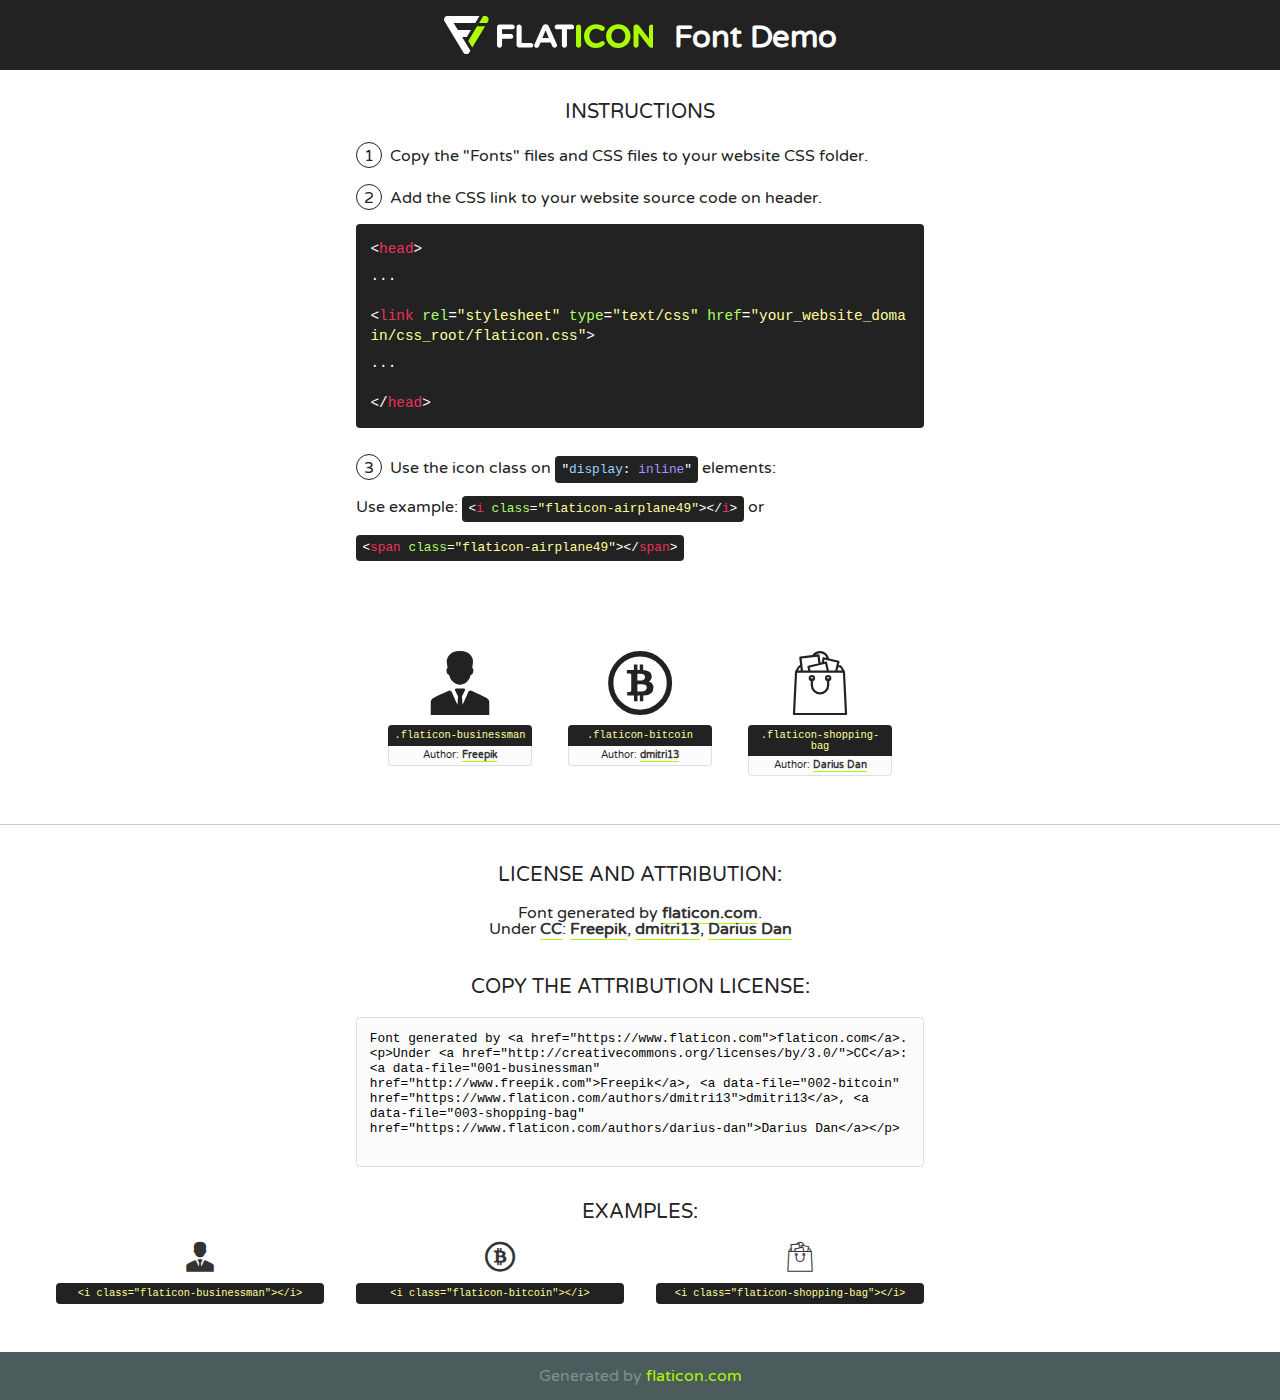
<file: flaticon/flaticon.html>
<!DOCTYPE html>
<!--
  Flaticon icon font: Flaticon
  Creation date: 27/06/2019 12:29
-->
<html>
<!DOCTYPE html>
<html>

<head>
    <title>Flaticon WebFont</title>
    <link href="http://fonts.googleapis.com/css?family=Varela+Round" rel="stylesheet" type="text/css" />
    <link rel="stylesheet" type="text/css" href="flaticon.css">
    <meta charset="UTF-8">
    <style>
    html, body, div, span, applet, object, iframe,
    h1, h2, h3, h4, h5, h6, p, blockquote, pre,
    a, abbr, acronym, address, big, cite, code,
    del, dfn, em, img, ins, kbd, q, s, samp,
    small, strike, strong, sub, sup, tt, var,
    b, u, i, center,
    dl, dt, dd, ol, ul, li,
    fieldset, form, label, legend,
    table, caption, tbody, tfoot, thead, tr, th, td,
    article, aside, canvas, details, embed, 
    figure, figcaption, footer, header, hgroup, 
    menu, nav, output, ruby, section, summary,
    time, mark, audio, video {
        margin: 0;
        padding: 0;
        border: 0;
        font-size: 100%;
        font: inherit;
        vertical-align: baseline;
    }
    /* HTML5 display-role reset for older browsers */
    article, aside, details, figcaption, figure, 
    footer, header, hgroup, menu, nav, section {
        display: block;
    }
    body {
        line-height: 1;
    }
    ol, ul {
        list-style: none;
    }
    blockquote, q {
        quotes: none;
    }
    blockquote:before, blockquote:after,
    q:before, q:after {
        content: '';
        content: none;
    }
    table {
        border-collapse: collapse;
        border-spacing: 0;
    }
    body {
        font-family: 'Varela Round', Helvetica, Arial, sans-serif;
        font-size: 16px;
        color: #222;
    }
    a {
        color: #333;
        border-bottom: 1px solid #a9fd00;
        font-weight: bold;
        text-decoration: none;
    }
    * {
        -moz-box-sizing: border-box;
        -webkit-box-sizing: border-box;
        box-sizing: border-box;
        margin: 0;
        padding: 0;
    }
    [class^="flaticon-"]:before, [class*=" flaticon-"]:before, [class^="flaticon-"]:after, [class*=" flaticon-"]:after {
        font-family: Flaticon;
        font-size: 30px;
        font-style: normal;
        margin-left: 20px;
        color: #333;
    }
    .wrapper {
        max-width: 600px;
        margin: auto;
        padding: 0 1em;
    }
    .title {
        font-size: 1.25em;
        text-align: center;
        margin-bottom: 1em;
        text-transform: uppercase;
    }
    header {
        text-align: center;
        background-color: #222;
        color: #fff;
        padding: 1em;
    }
    header .logo {
        width: 210px;
        height: 38px;
        display: inline-block;
        vertical-align: middle;
        margin-right: 1em;
        border: none;
    }
    header strong {
        font-size: 1.95em;
        font-weight: bold;
        vertical-align: middle;
        margin-top: 5px;
        display: inline-block;
    }
    .demo {
        margin: 2em auto;
        line-height: 1.25em;
    }
    .demo ul li {
        margin-bottom: 1em;
    }
    .demo ul li .num {
        color: #222;
        border-radius: 20px;
        display: inline-block;
        width: 26px;
        padding: 3px;
        height: 26px;
        text-align: center;
        margin-right: 0.5em;
        border: 1px solid #222;
    }
    .demo ul li code {
        background-color: #222;
        border-radius: 4px;
        padding: 0.25em 0.5em;
        display: inline-block;
        color: #fff;
        font-family: Consolas,Monaco,Lucida Console,Liberation Mono,DejaVu Sans Mono,Bitstream Vera Sans Mono,Courier New, monospace;
        font-weight: lighter;
        margin-top: 1em;
        font-size: 0.8em;
        word-break: break-all;
    }
    .demo ul li code.big {
        padding: 1em;
        font-size: 0.9em;
    }
    .demo ul li code .red {
        color: #EF3159;
    }
    .demo ul li code .green {
        color: #ACFF65;
    }
    .demo ul li code .yellow {
        color: #FFFF99;
    }
    .demo ul li code .blue {
        color: #99D3FF;
    }
    .demo ul li code .purple {
        color: #A295FF;
    }
    .demo ul li code .dots {
        margin-top: 0.5em;
        display: block;
    }
    #glyphs {
        border-bottom: 1px solid #ccc;
        padding: 2em 0;
        text-align: center;
    }
    .glyph {
        display: inline-block;
        width: 9em;
        margin: 1em;
        text-align: center;
        vertical-align: top;
        background: #FFF;
    }
    .glyph .glyph-icon {
        padding: 10px;
        display: block;
        font-family:"Flaticon";
        font-size: 64px;
        line-height: 1;
    }
    .glyph .glyph-icon:before {
        font-size: 64px;
        color: #222;
        margin-left: 0;
    }
    .class-name {
        font-size: 0.65em;
        background-color: #222;
        color: #fff;
        border-radius: 4px 4px 0 0;
        padding: 0.5em;
        color: #FFFF99;
        font-family: Consolas,Monaco,Lucida Console,Liberation Mono,DejaVu Sans Mono,Bitstream Vera Sans Mono,Courier New, monospace;
    }
    .author-name {
        font-size: 0.6em;
        background-color: #fcfcfd;
        border: 1px solid #DEDEE4;
        border-top: 0;
        border-radius: 0 0 4px 4px;
        padding: 0.5em;
    }
    .class-name:last-child {
        font-size: 10px;
        color:#888;
    }
    .class-name:last-child a {
        font-size: 10px;
        color:#555;
    }
    .class-name:last-child a:hover {
        color:#a9fd00;
    }
    .glyph > input {
        display: block;
        width: 100px;
        margin: 5px auto;
        text-align: center;
        font-size: 12px;
        cursor: text;
    }
    .glyph > input.icon-input {
        font-family:"Flaticon";
        font-size: 16px;
        margin-bottom: 10px;
    }
    .attribution .title {
        margin-top: 2em;
    }
    .attribution textarea {
        background-color: #fcfcfd;
        padding: 1em;
        border: none;
        box-shadow: none;
        border: 1px solid #DEDEE4;
        border-radius: 4px;
        resize: none;
        width: 100%;
        height: 150px;
        font-size: 0.8em;
        font-family: Consolas,Monaco,Lucida Console,Liberation Mono,DejaVu Sans Mono,Bitstream Vera Sans Mono,Courier New, monospace;
        -webkit-appearance: none;
    }
    .iconsuse {
        margin: 2em auto;
        text-align: center;
        max-width: 1200px;
    }
    .iconsuse:after {
        content: '';
        display: table;
        clear: both;
    }
    .iconsuse .image {
        float: left;
        width: 25%;
        padding: 0 1em;
    }
    .iconsuse .image p {
        margin-bottom: 1em;
    }
    .iconsuse .image span {
        display: block;
        font-size: 0.65em;
        background-color: #222;
        color: #fff;
        border-radius: 4px;
        padding: 0.5em;
        color: #FFFF99;
        margin-top: 1em;
        font-family: Consolas,Monaco,Lucida Console,Liberation Mono,DejaVu Sans Mono,Bitstream Vera Sans Mono,Courier New, monospace;
    }
    #footer {
        text-align: center;
        background-color: #4C5B5C;
        color: #7c9192;
        padding: 1em;
    }
    #footer a {
        border: none;
        color: #a9fd00;
        font-weight: normal;
    }
    @media (max-width: 960px) {
        .iconsuse .image {
            width: 50%;
        }
    }
    @media (max-width: 560px) {
        .iconsuse .image {
            width: 100%;
        }
    }
    </style>
</head>

<body class="characters-off">

    <header>
        <a href="https://www.flaticon.com" target="_blank" class="logo">
            <svg version="1.1" xmlns="http://www.w3.org/2000/svg" xmlns:xlink="http://www.w3.org/1999/xlink" xmlns:a="http://ns.adobe.com/AdobeSVGViewerExtensions/3.0/" viewBox="0 0 560.875 102.036" enable-background="new 0 0 560.875 102.036" xml:space="preserve">
                <defs>
                </defs>
                <g>
                    <g class="letters">
                        <path fill="#ffffff" d="M141.596,29.675c0-3.777,2.985-6.767,6.764-6.767h34.438c3.426,0,6.15,2.728,6.15,6.15
                        c0,3.43-2.724,6.149-6.15,6.149h-27.674v13.091h23.719c3.429,0,6.151,2.724,6.151,6.15c0,3.43-2.723,6.149-6.151,6.149h-23.719
                        v17.574c0,3.773-2.986,6.761-6.764,6.761c-3.779,0-6.764-2.989-6.764-6.761V29.675z"></path>
                        <path fill="#ffffff" d="M193.844,29.149c0-3.781,2.985-6.767,6.764-6.767c3.776,0,6.763,2.985,6.763,6.767v42.957h25.039
                        c3.426,0,6.149,2.726,6.149,6.153c0,3.425-2.723,6.15-6.149,6.15h-31.802c-3.779,0-6.764-2.986-6.764-6.768V29.149z"></path>
                        <path fill="#ffffff" d="M241.891,75.71l21.438-48.407c1.492-3.341,4.215-5.357,7.906-5.357h0.792
                        c3.686,0,6.323,2.017,7.815,5.357l21.439,48.407c0.436,0.967,0.701,1.845,0.701,2.723c0,3.602-2.809,6.501-6.414,6.501
                        c-3.161,0-5.269-1.845-6.499-4.655l-4.132-9.661h-27.059l-4.301,10.102c-1.144,2.631-3.426,4.214-6.237,4.214
                        c-3.517,0-6.24-2.81-6.24-6.325C241.1,77.64,241.451,76.677,241.891,75.71z M279.932,58.666l-8.521-20.297l-8.526,20.297H279.932
                        z"></path>
                        <path fill="#ffffff" d="M314.864,35.387H301.86c-3.429,0-6.239-2.813-6.239-6.238c0-3.429,2.811-6.24,6.239-6.24h39.533
                        c3.426,0,6.237,2.811,6.237,6.24c0,3.425-2.811,6.238-6.237,6.238h-13.001v42.785c0,3.773-2.99,6.761-6.764,6.761
                        c-3.779,0-6.764-2.989-6.764-6.761V35.387z"></path>
                        <path fill="#A9FD00" d="M352.615,29.149c0-3.781,2.985-6.767,6.767-6.767c3.774,0,6.761,2.985,6.761,6.767v49.024
                        c0,3.773-2.987,6.761-6.761,6.761c-3.781,0-6.767-2.989-6.767-6.761V29.149z"></path>
                        <path fill="#A9FD00" d="M374.132,53.836v-0.179c0-17.481,13.178-31.801,32.065-31.801c9.22,0,15.459,2.458,20.557,6.238
                        c1.402,1.054,2.637,2.985,2.637,5.357c0,3.692-2.985,6.59-6.681,6.59c-1.845,0-3.071-0.702-4.044-1.319
                        c-3.776-2.813-7.729-4.393-12.562-4.393c-10.364,0-17.831,8.611-17.831,19.154v0.173c0,10.542,7.291,19.329,17.831,19.329
                        c5.715,0,9.492-1.756,13.359-4.834c1.049-0.874,2.458-1.491,4.039-1.491c3.429,0,6.325,2.813,6.325,6.236
                        c0,2.106-1.056,3.78-2.282,4.834c-5.539,4.834-12.036,7.733-21.878,7.733C387.572,85.464,374.132,71.493,374.132,53.836z"></path>
                        <path fill="#A9FD00" d="M433.009,53.836v-0.179c0-17.481,13.79-31.801,32.766-31.801c18.981,0,32.592,14.143,32.592,31.628v0.173
                        c0,17.483-13.785,31.807-32.769,31.807C446.625,85.464,433.009,71.32,433.009,53.836z M484.224,53.836v-0.179
                        c0-10.539-7.725-19.326-18.626-19.326c-10.893,0-18.449,8.611-18.449,19.154v0.173c0,10.542,7.73,19.329,18.626,19.329
                        C476.676,72.986,484.224,64.378,484.224,53.836z"></path>
                        <path fill="#A9FD00" d="M506.233,29.321c0-3.774,2.99-6.763,6.767-6.763h1.401c3.252,0,5.183,1.583,7.029,3.953l26.093,34.265
                        V29.059c0-3.692,2.99-6.677,6.681-6.677c3.683,0,6.671,2.985,6.671,6.677v48.934c0,3.78-2.987,6.765-6.764,6.765h-0.436
                        c-3.257,0-5.188-1.581-7.034-3.953l-27.056-35.492v32.944c0,3.687-2.985,6.676-6.678,6.676c-3.683,0-6.673-2.989-6.673-6.676
                        V29.321z"></path>
                    </g>
                    <g class="insignia">
                        <path fill="#ffffff" d="M48.372,56.137h12.517l11.156-18.537H37.186L25.688,18.539h57.825L94.668,0H9.271
                        C5.925,0,2.842,1.801,1.198,4.716c-1.644,2.907-1.593,6.482,0.134,9.343l50.38,83.501c1.678,2.781,4.689,4.476,7.938,4.476
                        c3.246,0,6.257-1.695,7.935-4.476l2.898-4.804L48.372,56.137z"></path>
                        <g class="i">
                            <path fill="#A9FD00" d="M93.575,18.539h0.031v0.004l21.652,0.004l2.705-4.488c1.727-2.861,1.778-6.436,0.133-9.343
                            C116.454,1.801,113.371,0,110.026,0h-5.294L93.575,18.539z"></path>
                            <polygon fill="#A9FD00" points="88.291,27.356 64.725,66.486 75.519,84.404 109.942,27.356"></polygon>
                        </g>
                    </g>
                </g>
            </svg>
        </a>
        <strong>Font Demo</strong>
    </header>


    <section class="demo wrapper">

        <p class="title">Instructions</p>

        <ul>
            <li>
                <span class="num">1</span>Copy the "Fonts" files and CSS files to your website CSS folder.
            </li>
            <li>
                <span class="num">2</span>Add the CSS link to your website source code on header.
                <code class="big">
                    &lt;<span class="red">head</span>&gt;
                    <br/><span class="dots">...</span>
                    <br/>&lt;<span class="red">link</span> <span class="green">rel</span>=<span class="yellow">"stylesheet"</span> <span class="green">type</span>=<span class="yellow">"text/css"</span> <span class="green">href</span>=<span class="yellow">"your_website_domain/css_root/flaticon.css"</span>&gt;
                    <br/><span class="dots">...</span>
                    <br/>&lt;/<span class="red">head</span>&gt;
                </code>
            </li>

            <li>
                <p>
                    <span class="num">3</span>Use the icon class on <code>"<span class="blue">display</span>:<span class="purple"> inline</span>"</code> elements:
                    <br />
                    Use example: <code>&lt;<span class="red">i</span> <span class="green">class</span>=<span class="yellow">&quot;flaticon-airplane49&quot;</span>&gt;&lt;/<span class="red">i</span>&gt;</code> or <code>&lt;<span class="red">span</span> <span class="green">class</span>=<span class="yellow">&quot;flaticon-airplane49&quot;</span>&gt;&lt;/<span class="red">span</span>&gt;</code>
            </li>
        </ul>

    </section>




   <section id="glyphs">          
    
      
        <div class="glyph"><div class="glyph-icon flaticon-businessman"></div>
            <div class="class-name">.flaticon-businessman</div>
            <div class="author-name">Author: <a data-file="001-businessman" href="http://www.freepik.com">Freepik</a> </div> 
        </div>        
        
        <div class="glyph"><div class="glyph-icon flaticon-bitcoin"></div>
            <div class="class-name">.flaticon-bitcoin</div>
            <div class="author-name">Author: <a data-file="002-bitcoin" href="https://www.flaticon.com/authors/dmitri13">dmitri13</a> </div> 
        </div>        
        
        <div class="glyph"><div class="glyph-icon flaticon-shopping-bag"></div>
            <div class="class-name">.flaticon-shopping-bag</div>
            <div class="author-name">Author: <a data-file="003-shopping-bag" href="https://www.flaticon.com/authors/darius-dan">Darius Dan</a> </div> 
        </div>        
        

    </section>



    <section class="attribution wrapper"   style="text-align:center;">

      <div class="title">License and attribution:</div><div class="attrDiv">Font generated by <a href="https://www.flaticon.com">flaticon.com</a>. <div><p>Under <a href="http://creativecommons.org/licenses/by/3.0/">CC</a>: <a data-file="001-businessman" href="http://www.freepik.com">Freepik</a>, <a data-file="002-bitcoin" href="https://www.flaticon.com/authors/dmitri13">dmitri13</a>, <a data-file="003-shopping-bag" href="https://www.flaticon.com/authors/darius-dan">Darius Dan</a></p>  </div>
      </div>
      <div class="title">Copy the Attribution License:</div>

    <textarea onclick="this.focus();this.select();">Font generated by &lt;a href=&quot;https://www.flaticon.com&quot;&gt;flaticon.com&lt;/a&gt;. <p>Under <a href="http://creativecommons.org/licenses/by/3.0/">CC</a>: <a data-file="001-businessman" href="http://www.freepik.com">Freepik</a>, <a data-file="002-bitcoin" href="https://www.flaticon.com/authors/dmitri13">dmitri13</a>, <a data-file="003-shopping-bag" href="https://www.flaticon.com/authors/darius-dan">Darius Dan</a></p>  
     </textarea>

    </section>

    <section class="iconsuse">

          <div class="title">Examples:</div>            
             
            <div class="image">
                <p>
                    <i class="glyph-icon flaticon-businessman"></i> 
                    <span>&lt;i class=&quot;flaticon-businessman&quot;&gt;&lt;/i&gt;</span>
                </p>
            </div>
            
            <div class="image">
                <p>
                    <i class="glyph-icon flaticon-bitcoin"></i> 
                    <span>&lt;i class=&quot;flaticon-bitcoin&quot;&gt;&lt;/i&gt;</span>
                </p>
            </div>
            
            <div class="image">
                <p>
                    <i class="glyph-icon flaticon-shopping-bag"></i> 
                    <span>&lt;i class=&quot;flaticon-shopping-bag&quot;&gt;&lt;/i&gt;</span>
                </p>
            </div>
                       
        </div>
                            
    </section>

<div id="footer">
    <div>Generated by <a href="https://www.flaticon.com">flaticon.com</a>
    </div>
</div>



</body>
</html>
</file>
<file: flaticon/flaticon.css>
/*
  	Flaticon icon font: Flaticon
  	Creation date: 27/06/2019 12:29
  	*/

@font-face {
  font-family: "Flaticon";
  src: url("./Flaticon.eot");
  src: url("./Flaticon.eot?#iefix") format("embedded-opentype"),
       url("./Flaticon.woff2") format("woff2"),
       url("./Flaticon.woff") format("woff"),
       url("./Flaticon.ttf") format("truetype"),
       url("./Flaticon.svg#Flaticon") format("svg");
  font-weight: normal;
  font-style: normal;
}

@media screen and (-webkit-min-device-pixel-ratio:0) {
  @font-face {
    font-family: "Flaticon";
    src: url("./Flaticon.svg#Flaticon") format("svg");
  }
}

[class^="flaticon-"]:before, [class*=" flaticon-"]:before,
[class^="flaticon-"]:after, [class*=" flaticon-"]:after {   
  font-family: Flaticon;
        font-size: 20px;
font-style: normal;
margin-left: 20px;
}

.flaticon-businessman:before { content: "\f100"; }
.flaticon-bitcoin:before { content: "\f101"; }
.flaticon-shopping-bag:before { content: "\f102"; }
</file>
